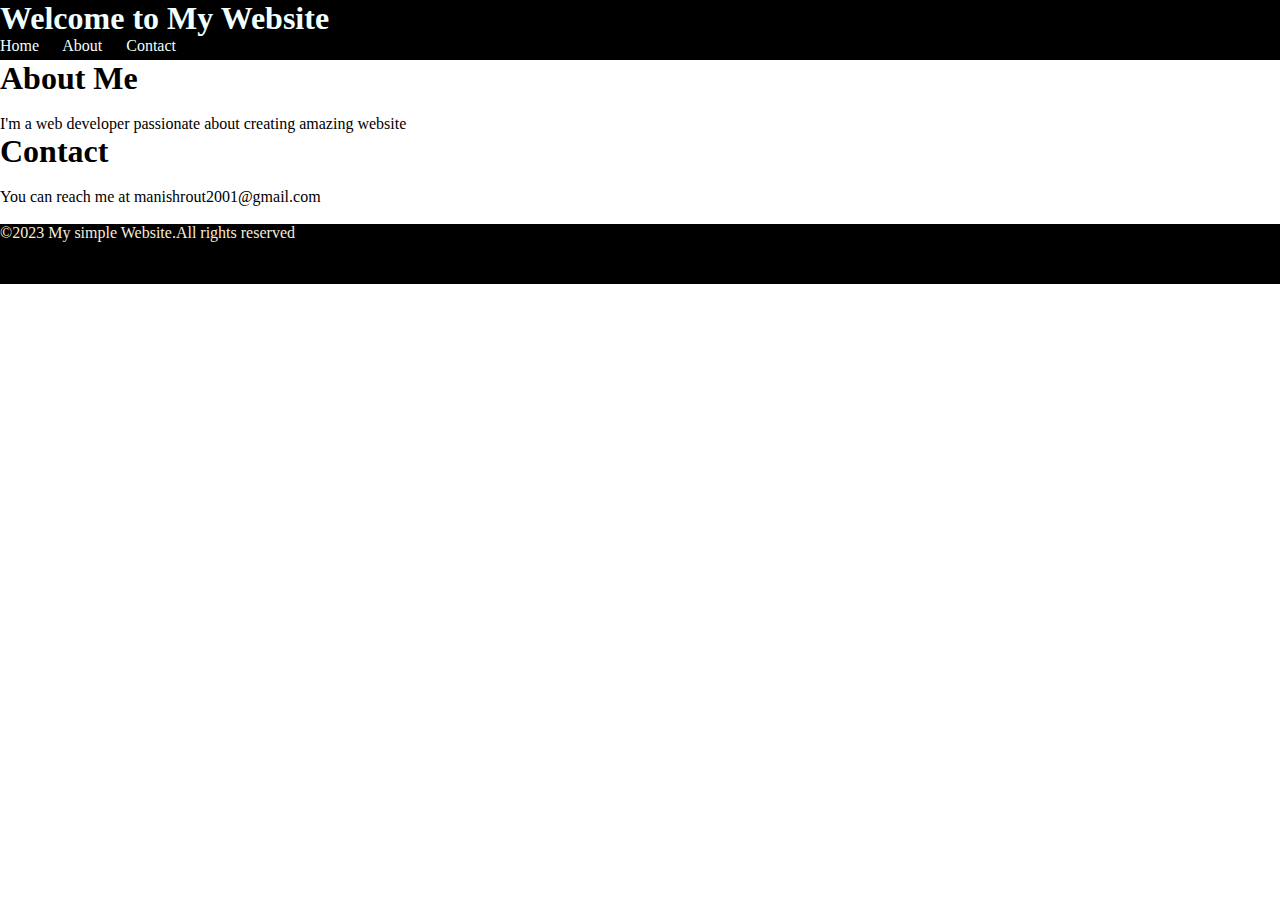
<file: Index.html>
<!DOCTYPE html>
<html lang="en">
<head>
    <meta charset="UTF-8">
    <meta name="viewport" content="width=device-width, initial-scale=1.0">
    <title>MY Website</title>
    <link rel="stylesheet" href="style.css">
</head>
<body>
    <div id="navbar">
        <div id="heading">
        <h1>Welcome to My Website</h1>
        </div>
        
            <a href="">Home</a>
            <a href="">About</a>
            <a href="">Contact</a>
    <br>
             
    </div>
    <h1>About Me</h1>
    <br>
    <p>I'm a web developer passionate about creating amazing website</p>
   <h1>Contact</h1>
   <br>
   <p>You can reach me at manishrout2001@gmail.com</p>
   <br>
   <div id="navbar2">
    <div id="paragraph">
    <p>©2023 My simple Website.All rights reserved</p>
    </div>
   </div>

</body>
</html>
</file>
<file: style.css>
*{
    padding: 0%;
    margin: 0%;
}
#navbar{
    height: 60px;
    background-color: black;
}
#heading{
    color: azure;
}
a{
    color: azure;
    margin-right: 20px;
    text-decoration: none;
}
#navbar2{
    height: 60px;
    background-color: black;
}
#paragraph{
    color: antiquewhite;
    text-align: center;
}
</file>
